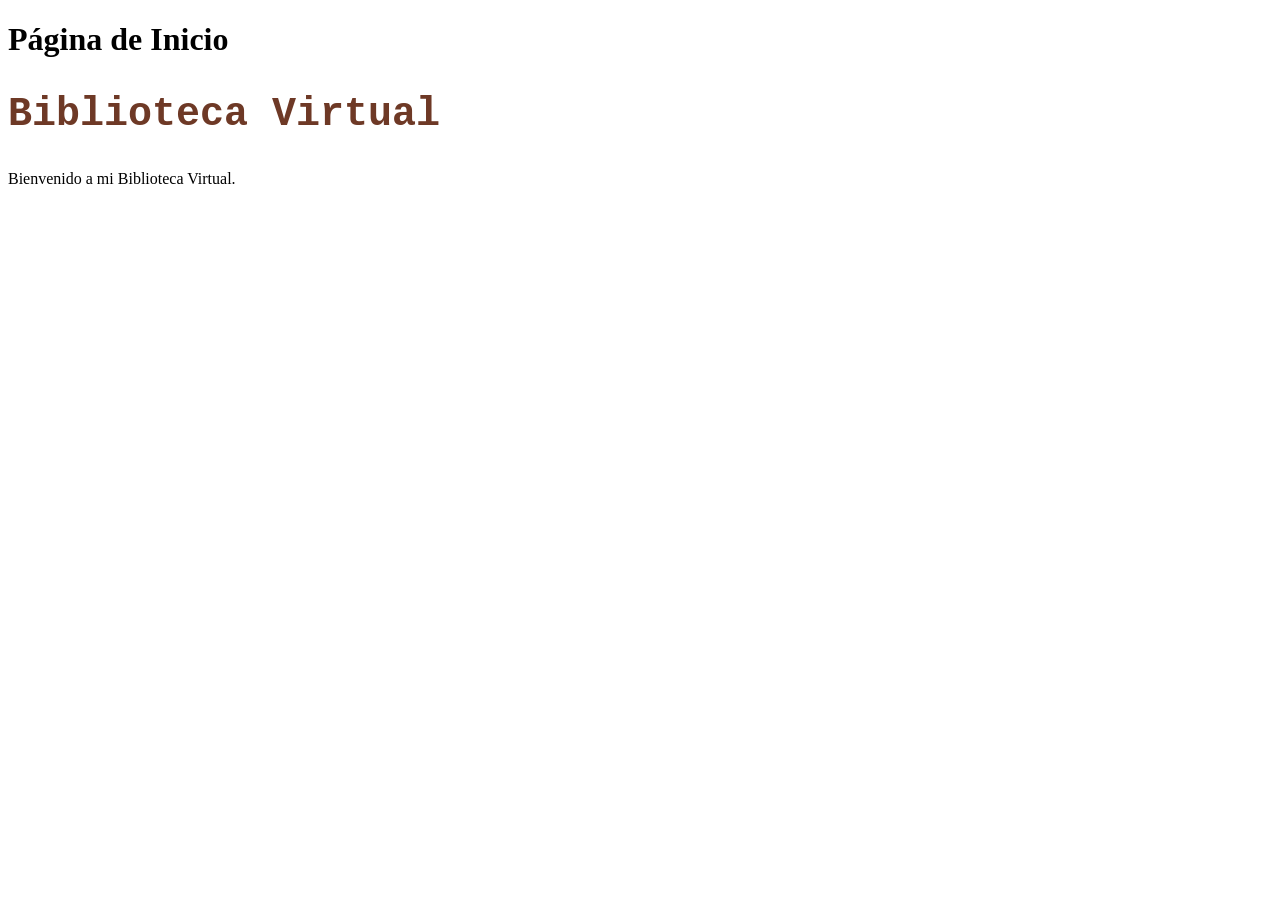
<file: SEMANA 01/index.html>
<!--SEMANA 01: DISEÑO RESPONSIVO-->
<!DOCTYPE html>
<html lang="en">
<head>
    <meta charset="UTF-8">
    <!--meta viewport --->
    <meta name="viewport" content="width=device-width, initial-scale=1.0">
    <!--link css externo-->
    <link rel="stylesheet" href="estilos.css">

    <title>Biblioteca.</title>
</head>

<body>
    <!--Encabezado Principal-->
    <header>
        <h1>Página de Inicio</h1>
    </header>


    <!--Sección de contenido-->
    <section>
        <h2>Biblioteca Virtual</h2>
        <p>Bienvenido a mi Biblioteca Virtual.</p>
    </section>

</body>

</html>
</file>
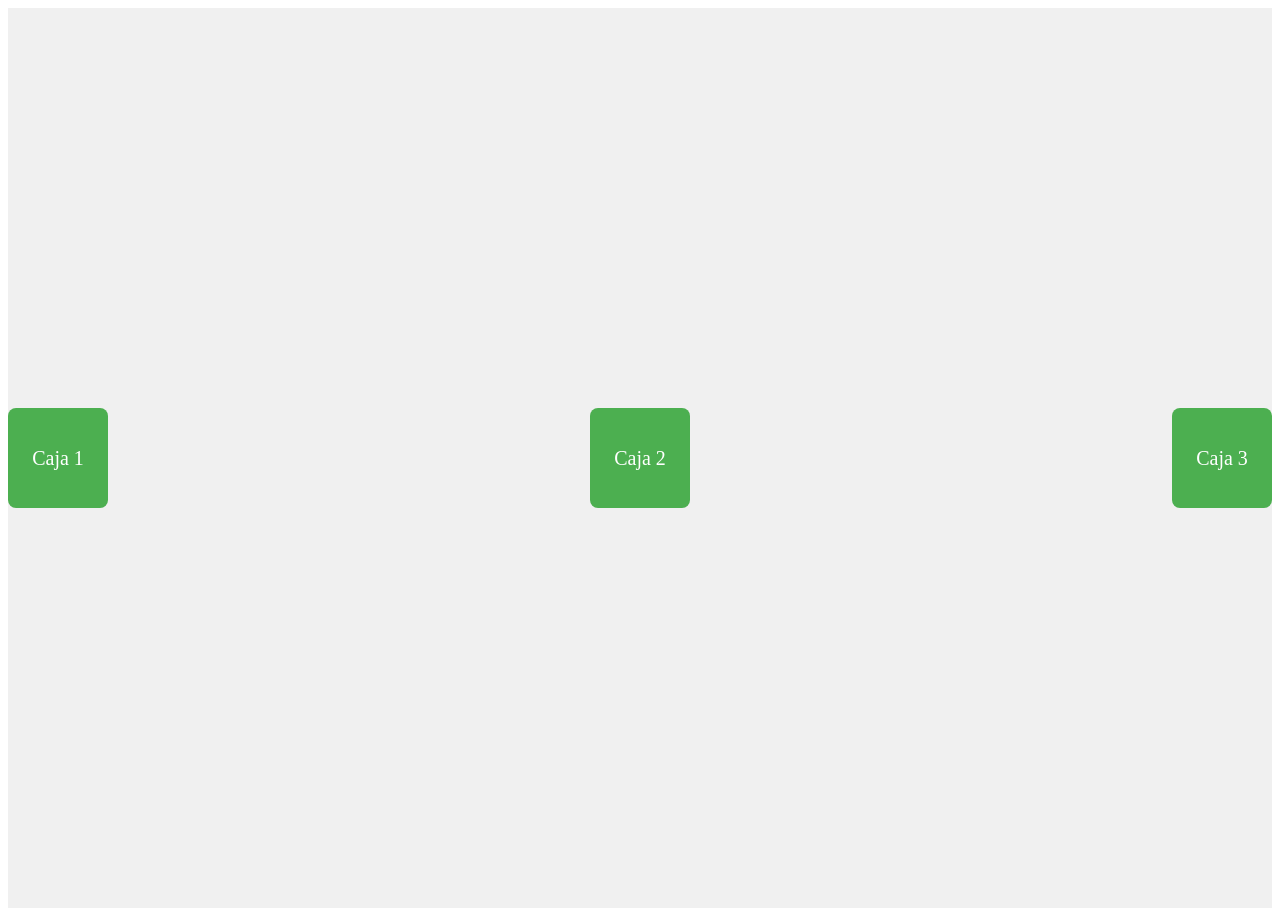
<file: SEMANA 02/example.html>
<!DOCTYPE html>
<html lang="es">
<head>
  <meta charset="UTF-8">
  <meta name="viewport" content="width=device-width, initial-scale=1.0">
  <title>Ejemplo de Flexbox</title>
  <style>
    .contenedor {
      display: flex; /* Activamos Flexbox */
      justify-content: space-between; /* Espaciado entre los elementos */
      align-items: center; /* Alineación vertical centrada */
      height: 100vh; /* Altura completa de la ventana */
      background-color: #f0f0f0;
    }

    .caja {
      width: 100px; /* Ancho de las cajas */
      height: 100px; /* Alto de las cajas */
      background-color: #4CAF50;
      color: white;
      display: flex;
      justify-content: center;
      align-items: center;
      font-size: 20px;
      border-radius: 8px;
    }
  </style>
</head>
<body>

  <div class="contenedor">
    <div class="caja">Caja 1</div>
    <div class="caja">Caja 2</div>
    <div class="caja">Caja 3</div>
  </div>

</body>
</html>
</file>
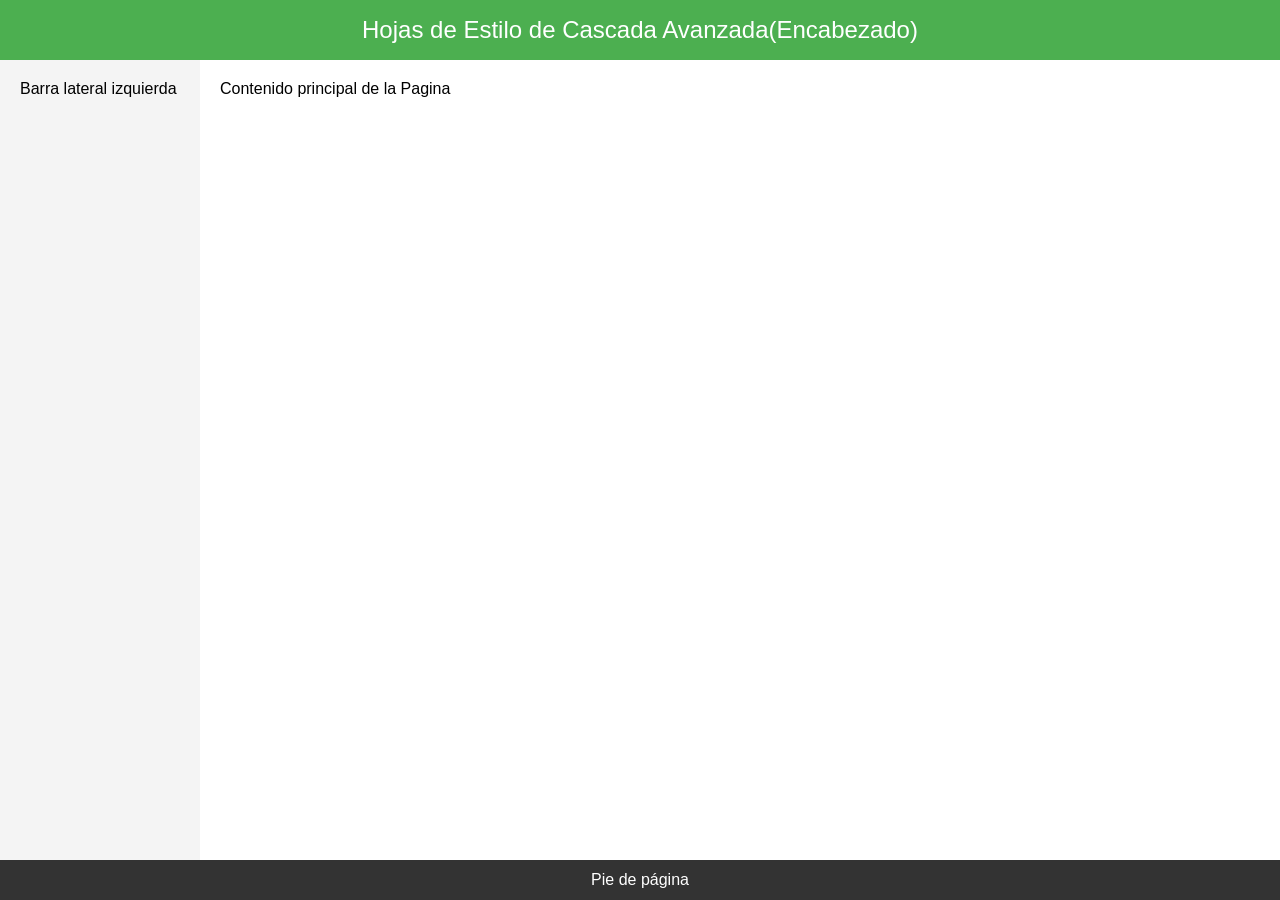
<file: SEMANA 03/example1.html>
<!DOCTYPE html>
<html lang="es">
<head>
  <meta charset="UTF-8">
  <meta name="viewport" content="width=device-width, initial-scale=1">
  <title>Ejemplo de Grid Layout</title>
  <style>
    body {
      margin: 0;
      font-family: Arial, sans-serif;
    }

    .grid-container {
      display: grid;
      grid-template-areas:
        "header header"
        "sidebar main"
        "footer footer";
      grid-template-columns: 200px 1fr;
      grid-template-rows: 60px 1fr 40px;
      height: 100vh;
    }

    header {
      grid-area: header;
      background-color: #4CAF50;
      color: white;
      display: flex;
      align-items: center;
      justify-content: center;
      font-size: 1.5em;
    }

    aside {
      grid-area: sidebar;
      background-color: #f4f4f4;
      padding: 20px;
    }

    main {
      grid-area: main;
      background-color: #fff;
      padding: 20px;
    }

    footer {
      grid-area: footer;
      background-color: #333;
      color: white;
      display: flex;
      align-items: center;
      justify-content: center;
    }
  </style>
</head>
<body>
  <div class="grid-container">
    <header>Hojas de Estilo de Cascada Avanzada(Encabezado)</header>
    <aside>Barra lateral izquierda</aside>
    <main>Contenido principal de la Pagina</main>
    <footer>Pie de página</footer>
  </div>
</body>
</html>
</file>
<file: SEMANA 01/estilos.css>
h2 {
    color: #6e3926;
    font-size: 40px;
    font-family:'Courier New', Courier, monospace;
}

/* Media Queries */
@media screen and (max-width: 768px) {
    h2 {
        font-size: 65px
    }
}
</file>
